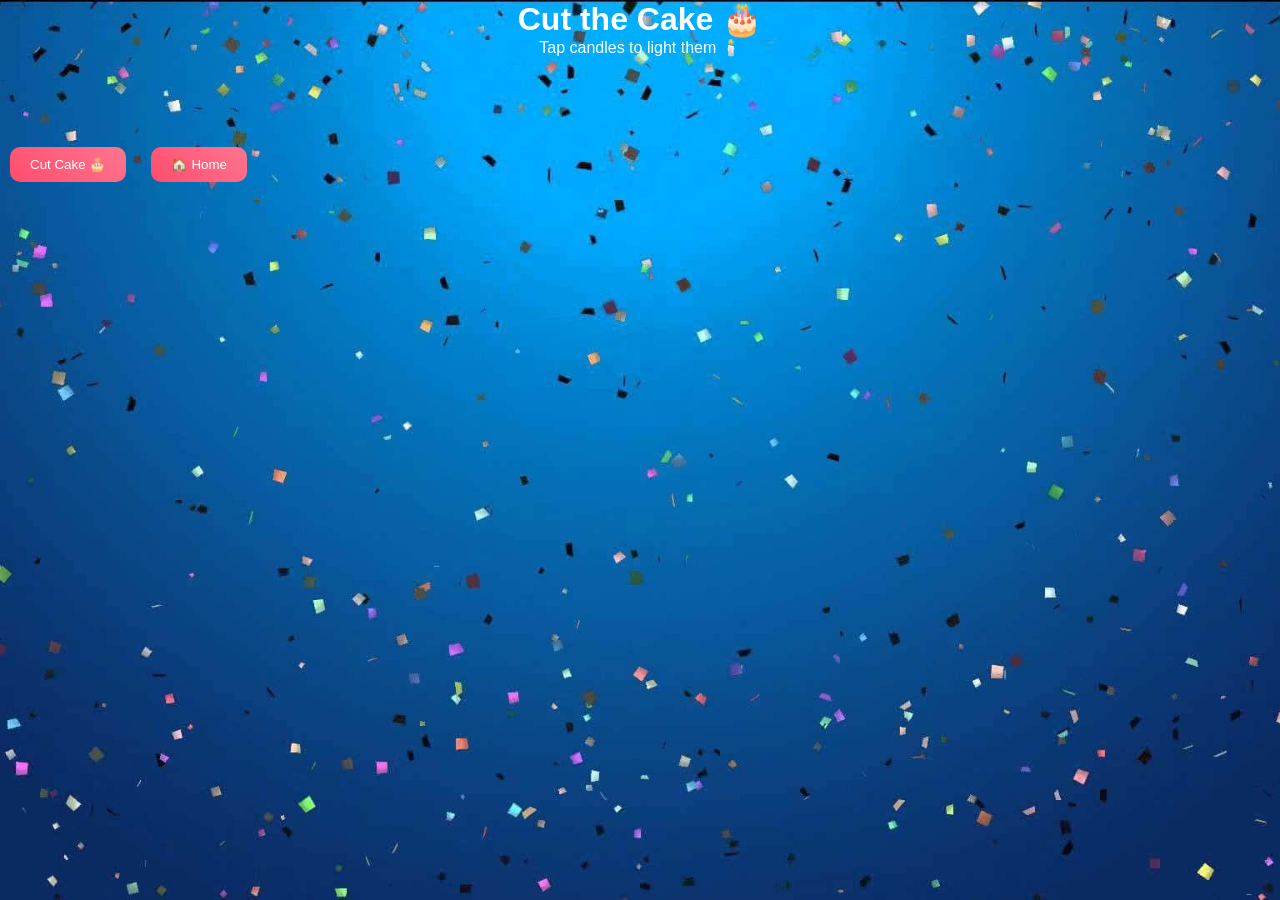
<file: cake.html>
<!DOCTYPE html>
<html>
<head>
  <title>Cake 🎂</title>
  <link rel="stylesheet" href="style.css">
  <meta name="viewport" content="width=device-width, initial-scale=1.0">
</head>

<body>

<h1 style="text-align:center;">Cut the Cake 🎂</h1>
<p id="cakeMsg" style="text-align:center;">Tap candles to light them 🕯️</p>

<div id="cakeSection">

  <div class="cake" id="cake">

    <!-- LEFT HALF -->
    <div class="cake-half left">
      <div class="slice">
        <div class="layer top"></div>
        <div class="cream"></div>
        <div class="layer middle"></div>
        <div class="cream"></div>
        <div class="layer bottom"></div>
      </div>
    </div>

    <!-- RIGHT HALF -->
    <div class="cake-half right">
      <div class="slice">
        <div class="layer top"></div>
        <div class="cream"></div>
        <div class="layer middle"></div>
        <div class="cream"></div>
        <div class="layer bottom"></div>
      </div>
    </div>

    <!-- CANDLES -->
    <div class="candles">
      <div class="candle"></div>
      <div class="candle"></div>
      <div class="candle"></div>
    </div>

    <div id="knife"></div>

  </div>

  <button onclick="cutCake()">Cut Cake 🎂</button>
  <button onclick="goHome()">🏠 Home</button>

</div>

<!-- 💖 FINAL MESSAGE -->
<div id="finalScreen" class="hidden">
  <h2>💖 Happy Birthday 💖</h2>
  <p>Wishing you happiness always ✨</p>
  <button onclick="goHome()">Go Home</button>
</div>

<script src="cake.js"></script>

</body>
</html>
</file>
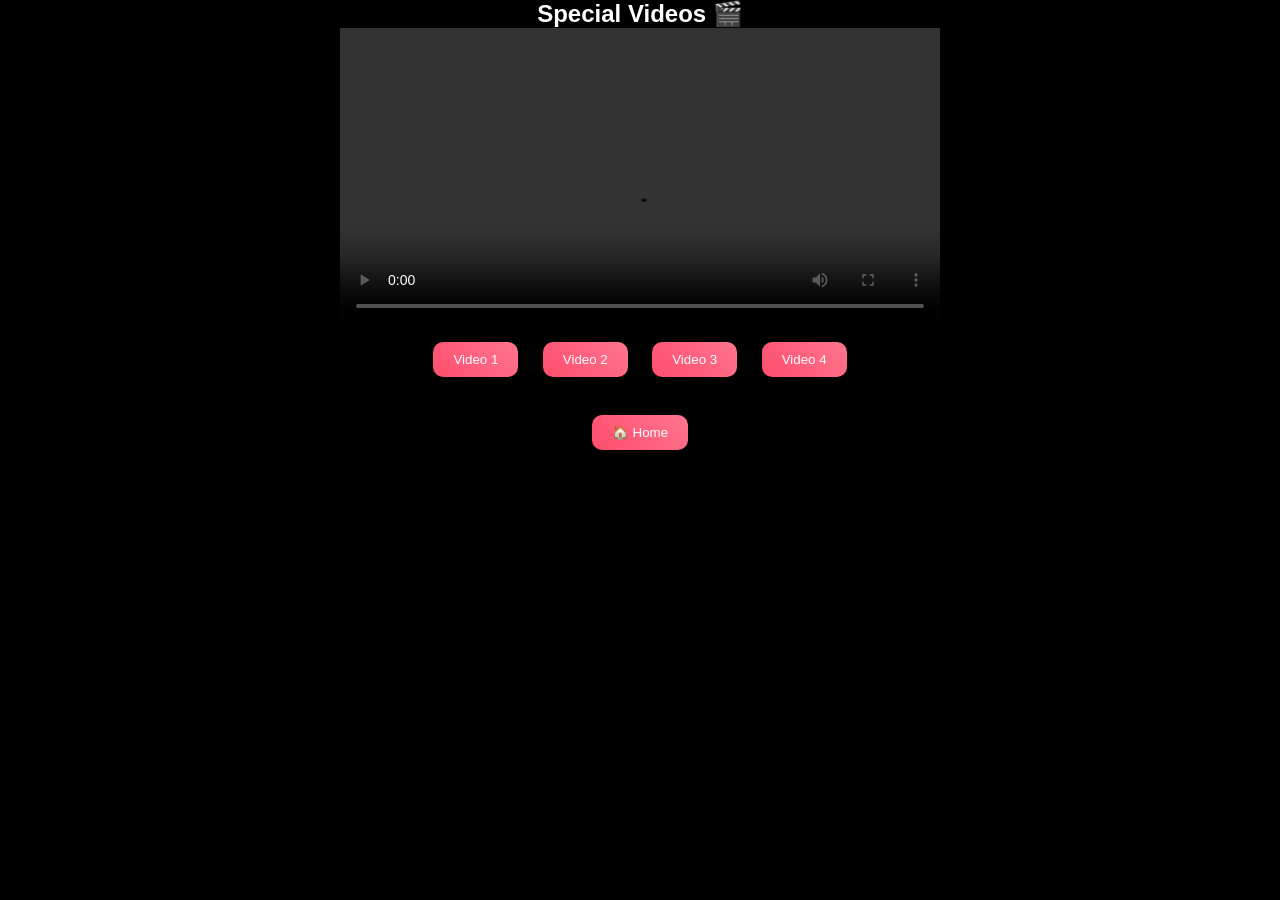
<file: video.html>
<!DOCTYPE html>
<html>
<head>
  <title>Special Videos 🎬</title>
  <link rel="stylesheet" href="style.css">
</head>

<body style="text-align:center; background:black;">

<h2>Special Videos 🎬</h2>

<!-- 🎥 PLAYER -->
<video id="player" controls style="width:90%; max-width:600px;"></video>

<!-- 🎯 VIDEO BUTTONS -->
<div>
  <button class="video-btn" onclick="playVideo(0)">Video 1</button>
  <button class="video-btn" onclick="playVideo(1)">Video 2</button>
  <button class="video-btn" onclick="playVideo(2)">Video 3</button>
  <button class="video-btn" onclick="playVideo(3)">Video 4</button>
</div>

<br>
<button onclick="goBack()">🏠 Home</button>

<script src="video.js"></script>

</body>
</html>
</file>
<file: style.css>
/* =========================
   RESET
========================= */
* {
  margin: 0;
  padding: 0;
  box-sizing: border-box;
}

/* =========================
   BODY
========================= */
body {
  font-family: 'Segoe UI', sans-serif;
  background: url("./image/bdbg.jpg") no-repeat center center fixed;
  background-size: cover;
  color: white;
}

/* =========================
   LOADER
========================= */
#intro {
  position: fixed;
  inset: 0;
  background: black;
  display: flex;
  justify-content: center;
  align-items: center;
  font-size: 26px;
  z-index: 9999;
}

/* =========================
   MAIN
========================= */
#main {
  text-align: center;
  padding: 40px;
  background: rgba(255,255,255,0.15);
  backdrop-filter: blur(10px);
  border-radius: 20px;
  width: 90%;
  max-width: 600px;
  margin: 50px auto;
}

/* =========================
   PROFILE + GIFT
========================= */
.hero {
  display: flex;
  flex-direction: column;
  align-items: center;
  gap: 20px;
}

#profilePic {
  width: 200px;
  height: 200px;
  border-radius: 50%;
  object-fit: cover;
  object-position: center 30%;
  border: 4px solid white;
}

#giftBox {
  width: 150px;
  cursor: pointer;
  animation: float 2s infinite ease-in-out;
}

@keyframes float {
  0%,100% { transform: translateY(0); }
  50% { transform: translateY(-10px); }
}

#giftBox:hover {
  transform: scale(1.1);
  filter: drop-shadow(0 0 15px pink);
}

/* =========================
   BUTTONS
========================= */
button {
  padding: 10px 20px;
  margin: 10px;
  border-radius: 10px;
  border: none;
  background: linear-gradient(45deg, #ff4d6d, #ff758f);
  color: white;
  cursor: pointer;
  transition: 0.3s;
}

button:hover {
  transform: scale(1.08);
  box-shadow: 0 0 15px rgba(255,100,150,0.8);
}

.hidden {
  display: none !important;
}

/* =========================
   CARD
========================= */
.card {
  width: 90vw;
  height: 85vh;
  max-width: 1000px;
  max-height: 700px;
  margin: auto;
  position: relative;
  perspective: 1200px;
  cursor: pointer;
  transform-style: preserve-3d;
}

.card-front,
.card-inside {
  position: absolute;
  top: 0;
  left: 0;
  width: 100%;
  height: 100%;
  border-radius: 20px;
  backface-visibility: hidden;
  transition: transform 0.8s ease;
  box-shadow: 0 20px 50px rgba(0,0,0,0.4);
}

.card-front {
  display: flex;
  justify-content: center;
  align-items: center;
  overflow: hidden;
}

.card-front img {
  width: 100%;
  height: 100%;
  object-fit: cover;
  border-radius: 20px;
}

.card-front h2 {
  position: absolute;
  bottom: 20px;
  left: 50%;
  transform: translateX(-50%);
  font-size: 36px;
  color: white;
  text-shadow: 0 0 10px black;
}

.card-inside {
  background: white;
  color: black;
  transform: rotateY(180deg);
  display: flex;
  flex-direction: column;
  align-items: center;
  justify-content: center;
}

.card-inside img {
  width: 300px;
  margin-bottom: 20px;
  border-radius: 15px;
}

.card-inside p {
  font-size: 22px;
  line-height: 1.6;
  text-align: center;
  max-width: 70%;
  margin: 0 auto;
}

.card.open .card-front {
  transform: rotateY(180deg);
}

.card.open .card-inside {
  transform: rotateY(0deg);
}

/* =========================
   MEMORY PAGE
========================= */
.memory-page {
  background: black;
  min-height: 100vh;
}

.memory-buttons {
  display: flex;
  flex-wrap: wrap;
  justify-content: center;
  gap: 10px;
  padding: 20px;
}

/* =========================
   POLAROID
========================= */
#polaroidStack {
  position: relative;
  width: 260px;
  height: 260px;
  margin: 50px auto;
}

.polaroid-card {
  position: absolute;
  width: 220px;
  background: white;
  padding: 10px 10px 25px;
  border-radius: 6px;
  box-shadow: 0 15px 35px rgba(0,0,0,0.8);
  cursor: pointer;
  transition: 0.6s ease;
}

.polaroid-card img {
  width: 100%;
  height: 180px;
  object-fit: contain;
  background: #000;
}

.polaroid-card.active {
  transform: translateY(-120px) scale(1.1);
}

/* FIX POLAROID TEXT */
.polaroid-card p,
.polaroid-card .caption {
  color: #000;
  text-align: center;
  font-weight: 500;
}

/* =========================
   SCRAPBOOK (FIXED)
========================= */
.book-body {
  display: flex;
  justify-content: center;
  align-items: center;
  height: 100vh;
  background: linear-gradient(135deg, #f8cdda, #f6d365);
}

.scene {
  width: 100%;
  height: 100vh;
  display: flex;
  justify-content: center;
  align-items: center;
}

.book {
  width: 900px;
  height: 500px;
  position: relative;
  perspective: 2000px;
}

.page {
  position: absolute;
  width: 100%;
  height: 100%;
  transform-origin: left;
  transform-style: preserve-3d;
  transition: transform 1s ease;
  z-index: 10;
}

.page.flipped {
  transform: rotateY(-180deg);
  z-index: 0;
}

.front,
.back {
  position: absolute;
  width: 100%;
  height: 100%;
  backface-visibility: hidden;
  border-radius: 20px;
  overflow: hidden;
}

.back {
  transform: rotateY(180deg);
}

.front {
  display: flex;
  background: white;
}

.left {
  width: 50%;
  background: black;
  display: flex;
  justify-content: center;
  align-items: center;
}

.left img,
.left video {
  max-width: 100%;
  max-height: 100%;
  object-fit: contain;
}

.right {
  width: 50%;
  padding: 40px;
  color: black;
  display: flex;
  justify-content: center;
  align-items: center;
  text-align: center;
}

.cover-page .front {
  background: linear-gradient(135deg, #ff758f, #ff4d6d);
  color: white;
  display: flex;
  justify-content: center;
  align-items: center;
}

/* CONTROLS */
.controls {
  position: fixed;
  bottom: 20px;
  width: 100%;
  text-align: center;
}

.controls button {
  margin: 5px;
}

/* =========================
   COUNTDOWN
========================= */
#countdown {
  margin-top: 12px;
  font-size: 18px;
  font-weight: bold;
  text-align: center;
  color: #fff;
  letter-spacing: 1px;
  padding: 8px 14px;
  border-radius: 12px;
  background: rgba(255,255,255,0.1);
  backdrop-filter: blur(8px);
  animation: glowPulse 2s infinite ease-in-out;
}

@keyframes glowPulse {
  0% { box-shadow: 0 0 10px rgba(255,100,150,0.5); }
  50% { box-shadow: 0 0 25px rgba(255,100,150,1); transform: scale(1.05); }
  100% { box-shadow: 0 0 10px rgba(255,100,150,0.5); }
}

.time {
  display: inline-block;
  animation: tick 1s infinite;
}

@keyframes tick {
  0% { opacity: 0.6; }
  50% { opacity: 1; }
  100% { opacity: 0.6; }
}
</file>
